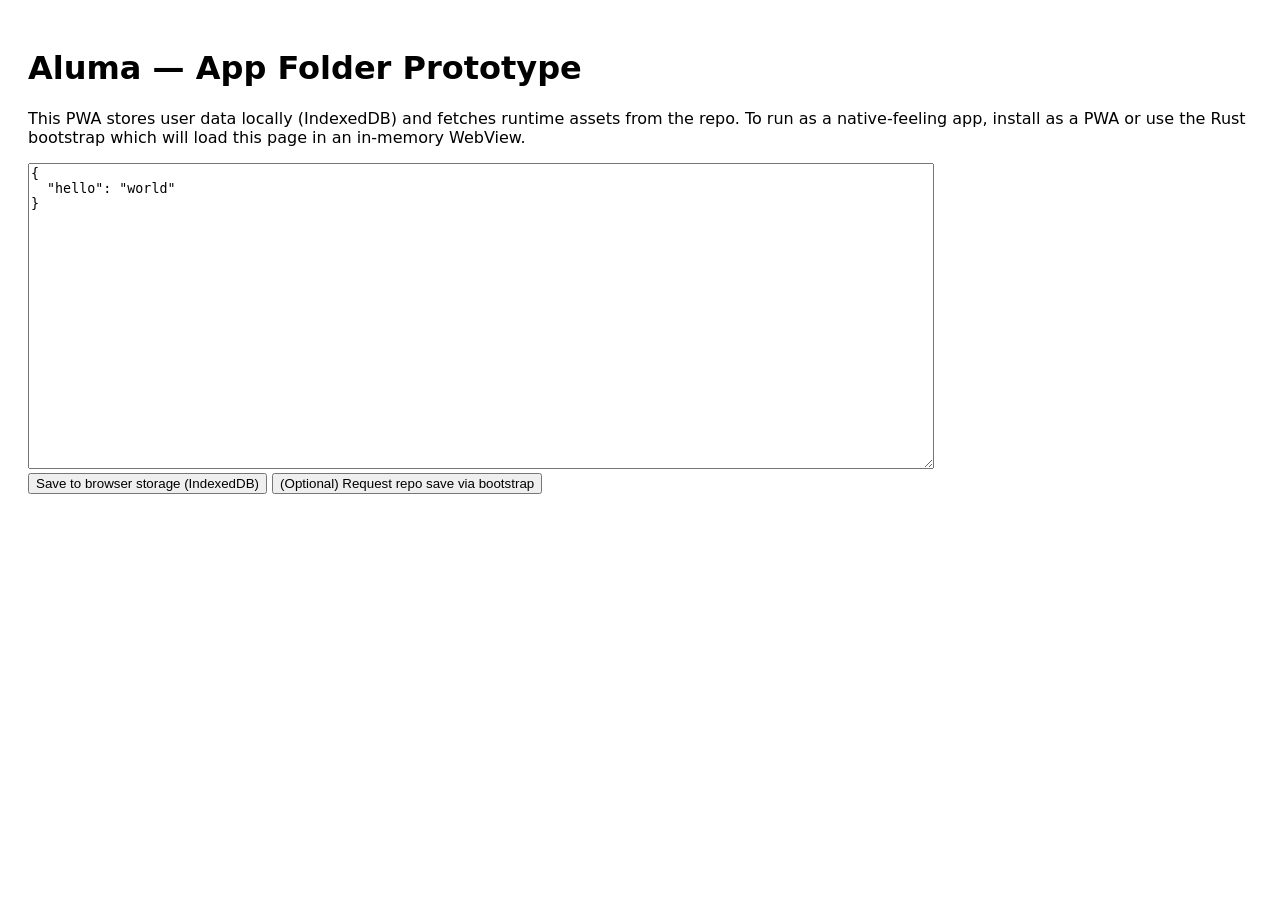
<file: APP/index.html>
<!doctype html>
<html lang="en">
<head>
  <meta charset="utf-8" />
  <meta http-equiv="X-UA-Compatible" content="IE=edge" />
  <meta name="viewport" content="width=device-width, initial-scale=1" />
  <title>Aluma App (PWA)</title>
  <link rel="manifest" href="/APP/manifest.json">
  <link rel="stylesheet" href="/APP/style.css">
</head>
<body>
  <h1>Aluma — App Folder Prototype</h1>
  <p>This PWA stores user data locally (IndexedDB) and fetches runtime assets from the repo. To run as a native-feeling app, install as a PWA or use the Rust bootstrap which will load this page in an in-memory WebView.</p>

  <textarea id="editor" cols="80" rows="20">{
  "hello": "world"
}</textarea>
  <br/>
  <button id="save-local">Save to browser storage (IndexedDB)</button>
  <button id="save-remote">(Optional) Request repo save via bootstrap</button>
  <div id="status"></div>

  <script src="/APP/app.js"></script>
</body>
</html>
</file>
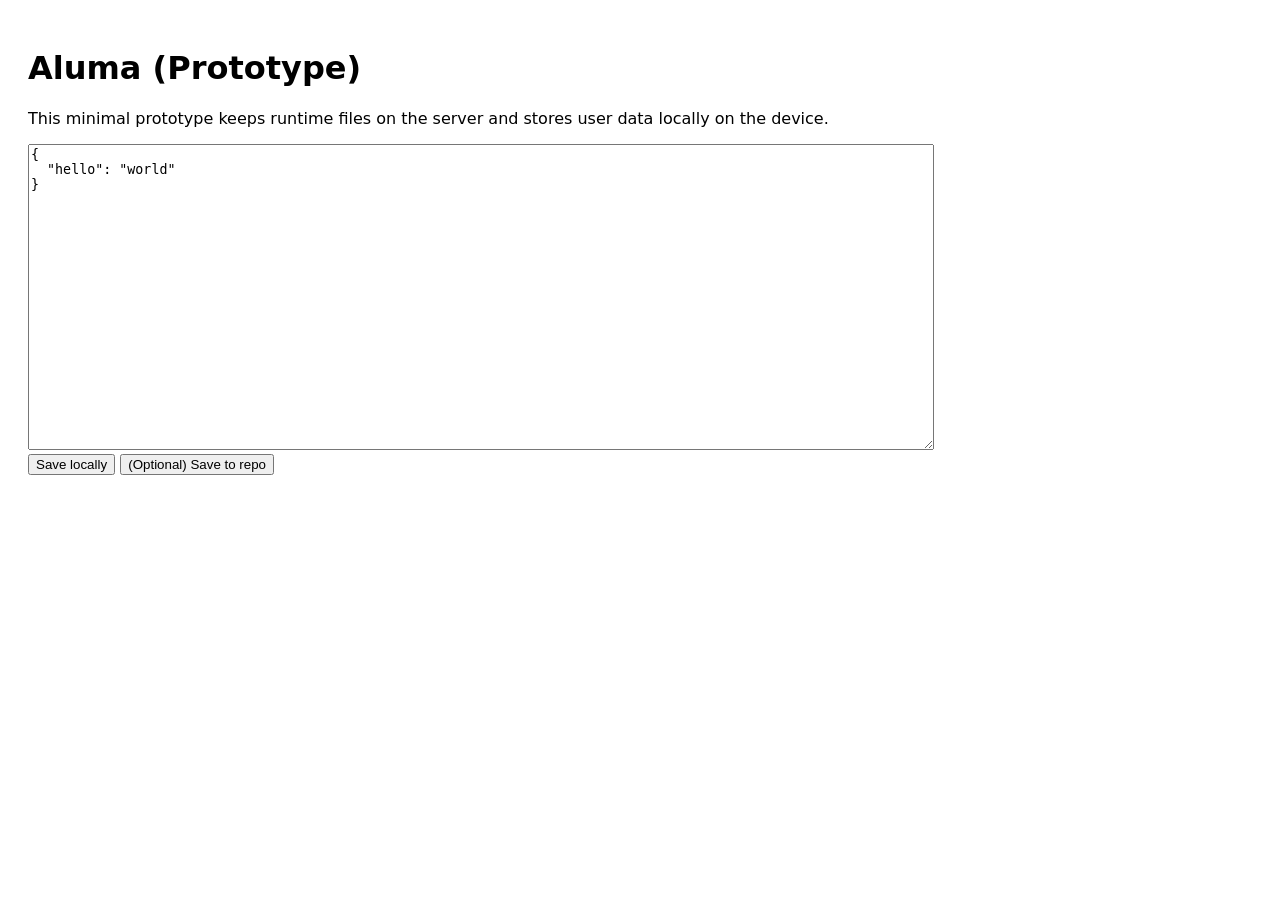
<file: web/index.html>
<!doctype html>
<html>
<head>
  <meta charset="utf-8" />
  <meta http-equiv="X-UA-Compatible" content="IE=edge" />
  <meta name="viewport" content="width=device-width, initial-scale=1" />
  <title>Aluma (Prototype)</title>
  <link rel="stylesheet" href="style.css">
</head>
<body>
  <h1>Aluma (Prototype)</h1>
  <p>This minimal prototype keeps runtime files on the server and stores user data locally on the device.</p>

  <textarea id="editor" cols="80" rows="20">{
  "hello": "world"
}</textarea>
  <br/>
  <button id="save-local">Save locally</button>
  <button id="save-remote">(Optional) Save to repo</button>
  <div id="status"></div>

  <script src="app.js"></script>
</body>
</html>
</file>
<file: APP/style.css>
body { font-family: system-ui, -apple-system, 'Segoe UI', Roboto, 'Helvetica Neue', Arial; padding: 20px; }
textarea { width: 100%; max-width: 900px; font-family: monospace; }
#status { margin-top: 10px; color: #444; }
</file>
<file: web/style.css>
body { font-family: system-ui, -apple-system, 'Segoe UI', Roboto, 'Helvetica Neue', Arial; padding: 20px; }
textarea { width: 100%; max-width: 900px; font-family: monospace; }
#status { margin-top: 10px; color: #444; }
</file>
